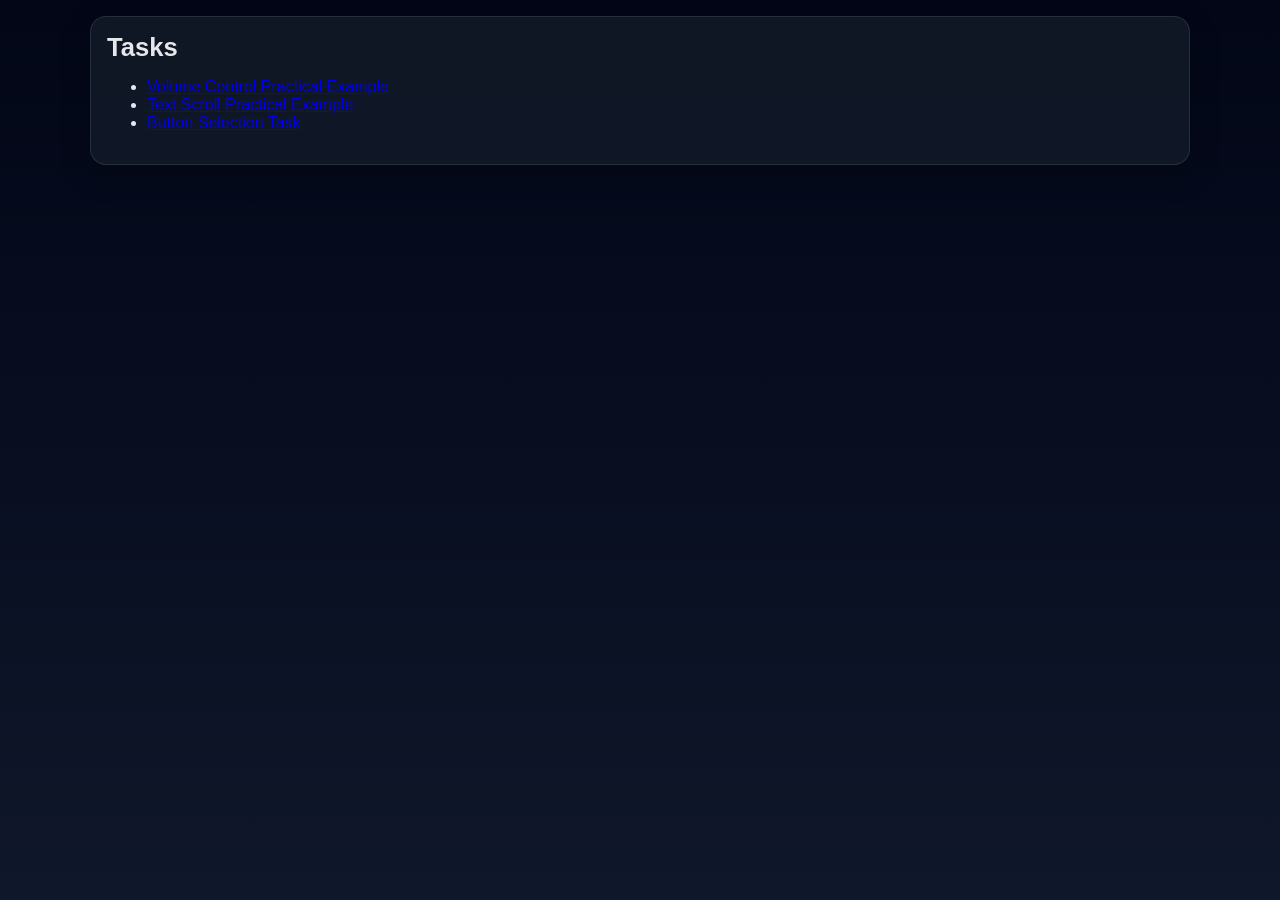
<file: index.html>
<!DOCTYPE html>
<html lang="en">
<head>
  <meta charset="UTF-8" />
  <meta name="viewport" content="width=device-width, initial-scale=1.0" />
  <title>Hand Tracking Button Selector Prototype</title>
  <link rel="stylesheet" href="style.css" />
</head>
<body>
  <main class="app">
    <section class="panel intro-card">
      <h1>Tasks</h1>

      <ul>
        <li><a href="volume.html">Volume Control Practical Example</a></li>
        <li><a href="scrolltext.html">Text Scroll Practical Example</a></li>
        <li><a href="buttons.html">Button Selection Task</a></li>
      </ul>
</body>
</html>
</file>
<file: style.css>
:root {
  --bg: #0f172a;
  --panel: #111827;
  --text: #e5e7eb;
  --muted: #94a3b8;
  --accent: #22c55e;
  --accent-2: #38bdf8;
  --warn: #f59e0b;
  --danger: #ef4444;
  --button: #334155;
  --button-hover: #475569;
  --button-active: #22c55e;
}

* {
  box-sizing: border-box;
  min-width: 0;
}

body {
  margin: 0;
  padding: 16px;
  min-height: 100vh;
  font-family: Arial, Helvetica, sans-serif;
  background: linear-gradient(180deg, #020617 0%, #0f172a 100%);
  color: var(--text);
}

h1 {
  margin: 0 0 8px;
  font-size: 1.6rem;
}

p {
  margin: 0;
  color: var(--muted);
  line-height: 1.45;
}

.app {
  width: min(1100px, 100%);
  margin: 0 auto;
  display: grid;
  grid-template-columns: 1fr;
  gap: 16px;
}

.panel {
  width: 100%;
  background: rgba(17, 24, 39, 0.92);
  border: 1px solid rgba(148, 163, 184, 0.18);
  border-radius: 16px;
  padding: 16px;
  box-shadow: 0 10px 30px rgba(0, 0, 0, 0.25);
}

.controls {
  display: grid;
  gap: 14px;
}

.row {
  display: flex;
  gap: 10px;
  flex-wrap: wrap;
  align-items: center;
}

button,
input[type="range"] {
  cursor: pointer;
}

.ui-btn {
  border: 0;
  border-radius: 10px;
  padding: 10px 14px;
  background: var(--accent-2);
  color: #001018;
  font-weight: 700;
}

.ui-btn.secondary {
  background: #334155;
  color: var(--text);
}

.readout {
  display: grid;
  grid-template-columns: 1fr auto;
  gap: 8px 12px;
  align-items: center;
  font-size: 0.95rem;
}

.label {
  color: var(--muted);
}

.value {
  text-align: right;
  font-weight: 700;
}

.value.good {
  color: var(--accent);
}

.value.warn {
  color: var(--warn);
}

.value.bad {
  color: var(--danger);
}

.range-wrap {
  display: grid;
  grid-template-columns: 1fr auto;
  gap: 8px 12px;
  align-items: center;
}

.range-wrap input {
  width: 100%;
}

.video-wrap {
  position: relative;
  overflow: hidden;
  background: #020617;
  aspect-ratio: 16 / 9;
}

video,
canvas {
  position: absolute;
  inset: 0;
  width: 100%;
  height: 100%;
  object-fit: cover;
}

video {
  transform: scaleX(-1);
}

#overlay {
  pointer-events: none;
}

.prototype {
  display: grid;
  gap: 20px;
  background: linear-gradient(180deg, rgba(15, 23, 42, 0.96) 0%, rgba(30, 41, 59, 0.96) 100%);
}

.prototype-header {
  display: flex;
  justify-content: space-between;
  align-items: center;
  gap: 8px;
  flex-wrap: wrap;
}

.status-pill {
  padding: 7px 12px;
  border-radius: 999px;
  background: rgba(51, 65, 85, 0.85);
  border: 1px solid rgba(148, 163, 184, 0.15);
  font-size: 0.9rem;
}

.prototype-stage {
  position: relative;
  min-height: 260px;
  display: grid;
  align-items: end;
}

.button-row {
  display: grid;
  grid-template-columns: repeat(5, minmax(0, 1fr));
  gap: 8px;
  width: 100%;
}

.target-btn {
  min-height: 84px;
  border-radius: 16px;
  border: 2px solid rgba(255, 255, 255, 0.08);
  background: var(--button);
  color: white;
  font-size: clamp(0.8rem, 2vw, 1rem);
  font-weight: 700;
  text-align: center;
  padding: 10px 6px;
  display: grid;
  place-items: center;
  transition: transform 0.12s ease, border-color 0.12s ease, box-shadow 0.12s ease;
}

.target-btn.hovered {
  background: var(--button-hover);
  border-color: var(--accent-2);
  box-shadow: 0 0 0 3px rgba(56, 189, 248, 0.18);
  transform: translateY(-4px);
}

.target-btn.activated {
  background: var(--button-active);
  color: #03210f;
  border-color: #bbf7d0;
  box-shadow: 0 0 0 4px rgba(34, 197, 94, 0.25);
  transform: translateY(-6px);
}

.cursor {
  position: absolute;
  top: 52%;
  left: 50%;
  width: 28px;
  height: 28px;
  border-radius: 50%;
  transform: translate(-50%, -50%);
  opacity: 0.25;
  pointer-events: none;
  transition: opacity 0.12s ease;
  background: radial-gradient(circle at 35% 35%, #ffffff 0%, #cbd5e1 45%, #38bdf8 100%);
  box-shadow: 0 0 0 4px rgba(56, 189, 248, 0.16), 0 0 18px rgba(56, 189, 248, 0.6);
}

.cursor.grabbed {
  opacity: 1;
}

.cursor::after {
  content: "";
  position: absolute;
  inset: -12px;
  border: 2px solid rgba(248, 250, 252, 0.18);
  border-radius: 50%;
}

.toast {
  position: absolute;
  top: 12px;
  left: 50%;
  transform: translateX(-50%);
  padding: 10px 14px;
  border-radius: 999px;
  background: rgba(15, 23, 42, 0.92);
  border: 1px solid rgba(34, 197, 94, 0.35);
  color: #dcfce7;
  font-weight: 700;
  opacity: 0;
  pointer-events: none;
  transition: opacity 0.18s ease;
}

.toast.show {
  opacity: 1;
}

@media (max-width: 600px) {
  .panel {
    padding: 12px;
  }

  .button-row {
    gap: 6px;
  }

  .target-btn {
    min-height: 72px;
    font-size: 0.72rem;
    padding: 8px 4px;
  }

  .cursor {
    width: 24px;
    height: 24px;
  }
}

.volume-stage {
  min-height: 180px;
  display: flex;
  align-items: center;
  justify-content: center;
  position: relative;
}

.volume-track {
  width: 90%;
  height: 28px;
  border-radius: 999px;
  background: rgba(255, 255, 255, 0.12);
  overflow: hidden;
  border: 2px solid rgba(255, 255, 255, 0.12);
}

.volume-fill {
  height: 100%;
  width: 50%;
  background: linear-gradient(90deg, #38bdf8 0%, #22c55e 100%);
  transition: width 0.08s linear;
}

.target-btn.glowing {
  box-shadow: 0 0 0 3px rgba(255, 215, 0, 0.9), 0 0 12px rgba(255, 215, 0, 0.8);
}
</file>
